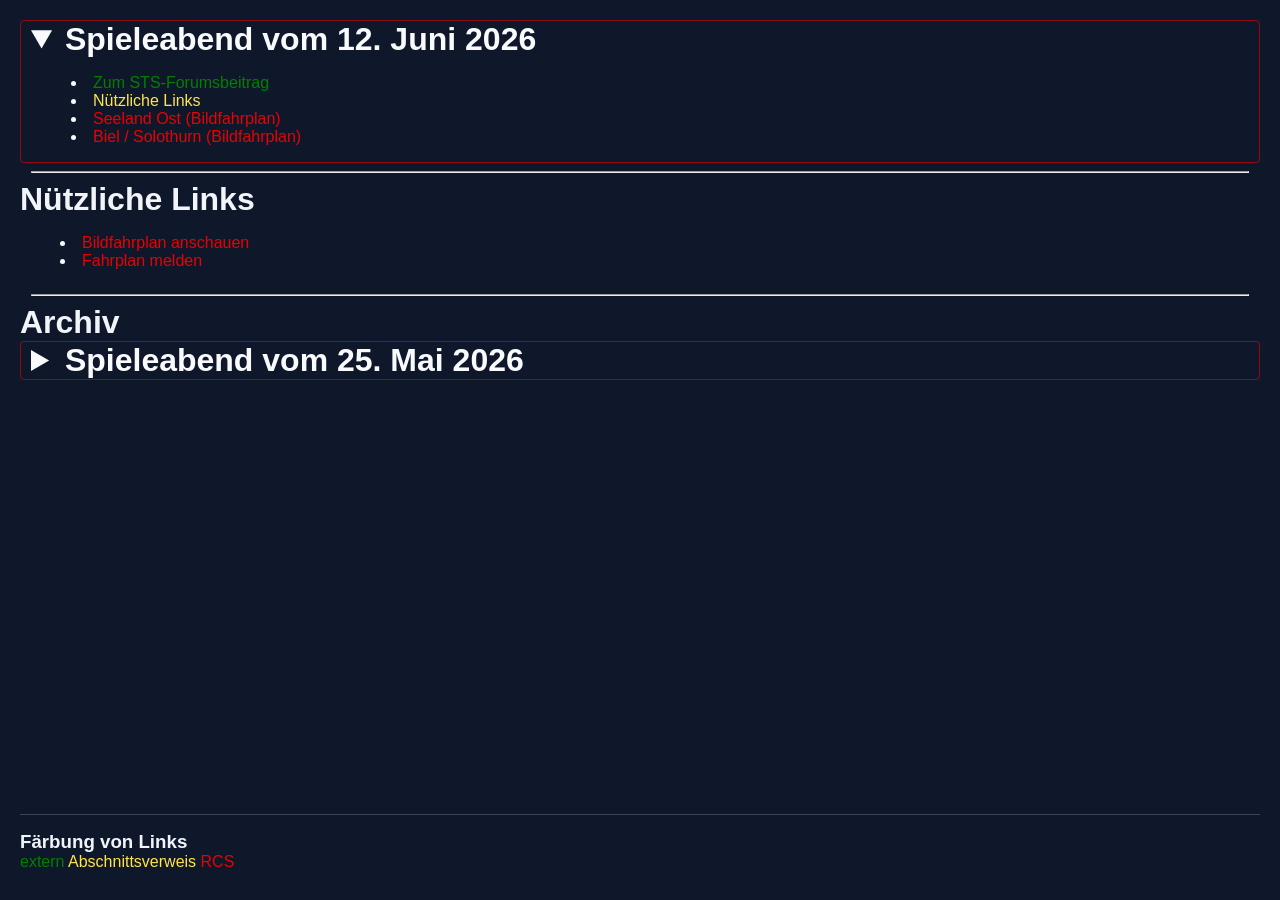
<file: spieleabend.html>
<!DOCTYPE html>
<html lang="de">
<head>
    <meta charset="UTF-8">
    <title>Spieleabend</title>
    <link rel="stylesheet" href="spieleabend-style.css">
</head>
<body>
	<details open>
		<summary>Spieleabend vom 12. Juni 2026</summary>
		<ul>
			<li><a href="https://www.stellwerksim.de/forum/viewtopic.php?t=46315" class="ext">Zum STS-Forumsbeitrag</a></li>
			<li><a href="#links" class="local">Nützliche Links</a></li>
			<li><a href="/?route=seeland-ost" class="rcs">Seeland Ost (Bildfahrplan)</a></li>
			<li><a href="/?route=jurasüdfuss-gäu" class="rcs">Biel / Solothurn (Bildfahrplan)</a></li>
		</ul>
		
		
	</details>
	<hr>
	<h1 id="links">Nützliche Links</h1>
	<ul>
	<li><a href="/" class="rcs">Bildfahrplan anschauen</a></li>
	<li><a href="/timetable" class="rcs">Fahrplan melden</a></li>
	</ul>
	<hr>
	<h1>Archiv</h1>

	<details>
		<summary>Spieleabend vom 25. Mai 2026</summary>
		<a href="#ceneri" class="local">Ceneri (Giubiasco / Lugano)</a>
		<a href="#links" class="local">Nützliche Links</a>
		<hr>
		<div id="ceneri">
		<h2>Fahrzeiten Bergstrecke</h2>
			<p>GIU - TAV - LG: 23'</p>
		<h2>Fahrzeiten CBT</h2>
			<p>GIU - LG: 10'</p>
		</div>
	</details>

</body>

<footer>
	<h3>Färbung von Links</h3>
	<span class="ext">extern</span>
	<span class="local">Abschnittsverweis</span>
	<span class="rcs">RCS</span>
</footer>
</html>
</file>
<file: spieleabend-style.css>
body {
    margin: 20px;
    background: #0f172a;
    color: #f8fafc;
    font-family: sans-serif;
    min-height: 95vh;
    display: flex;
    flex-direction: column;
}
h1, h2, h3 {
    color: #f1f5f9;
    margin: 0;
}

hr {
    width: 95vw;
}

summary {
    font-size: xx-large;
    font-weight: bold;
}
ul, ol, li {
    list-style-position: inside;
}

details {
    border-radius: 4px;
    border: solid 1px #eb000099;
    padding-inline-start: 10px;
}

a {
    text-decoration: none;
    scroll-behavior: smooth;
}
.local {
    color: #FFE547;
}
.rcs {
    color: #eb0000;
}
.ext {
    color: green;
}
a:hover {
    font-weight: bolder;
}

footer {
    margin-top: auto;
    padding: 1rem 0 0.25rem;
    border-top: 1px solid rgba(248, 250, 252, 0.2);
}
</file>
